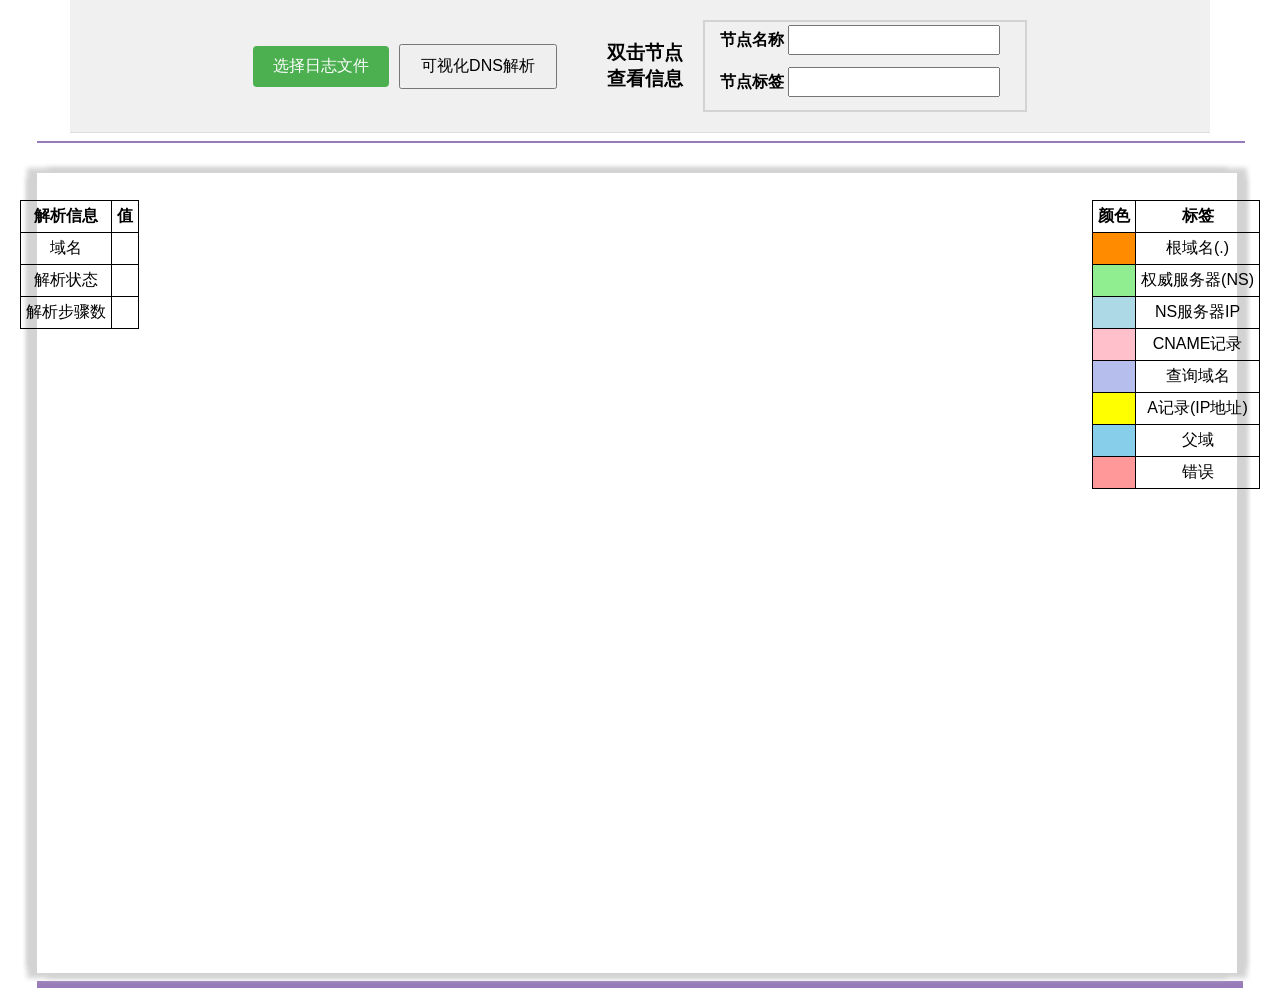
<file: templates/dns_visualization.html>
<!DOCTYPE html>
<html lang="zh-CN">
<head>
    <meta charset="UTF-8">
    <meta name="viewport" content="width=device-width, initial-scale=1.0">
    <title>DNS解析流程可视化</title>
    <link href="https://cdn.bootcdn.net/ajax/libs/vis-network/9.1.6/dist/dist/vis-network.min.css" rel="stylesheet">
    <script src="https://cdn.bootcdn.net/ajax/libs/vis-network/9.1.6/standalone/umd/vis-network.min.js"></script>

    <style>
        body {
            font-family: Arial, sans-serif;
            display: flex;
            flex-direction: column;
            align-items: center;
            margin: 0;
            padding: 0;
        }

        table {
            border-collapse: collapse;
            border: 1px solid black;
        }

        th, td {
            border: 1px solid black;
            text-align: center;
            padding: 5px;
        }

        #loading-bar {
            position: fixed;
            top: 0;
            left: 0;
            width: 0;
            height: 4px;
            background-color: red;
            z-index: 9999;
            transition: width 0.4s ease;
        }

        .query-section {
            width: 1100px;
            padding: 20px;
            text-align: center;
            background-color: #f0f0f0;
            border-bottom: 1px solid #ddd;
            display: flex;
            justify-content: center;
            align-items: center;
            margin: 0 auto;
            position: relative;
        }

        .query-section input {
            padding: 10px;
            width: 300px;
            font-size: 16px;
            margin-right: 10px;
        }

        .query-section button {
            padding: 10px 20px;
            font-size: 16px;
            margin-right: 50px;
        }

        .query-section h3 {
            margin-right: 10px;
            position: relative;
            right: 0;
        }

        .node-info {
            width: 310px;
            height: 78px;
            border: 2px solid lightgray;
            margin-left: 10px;
            padding: 5px;
            display: flex;
            flex-direction: column;
            justify-content: center;
        }

        .node-info label {
            font-weight: bold;
            margin-bottom: 10px;
        }

        .node-info input {
            width: 200px;
            margin-bottom: 10px;
            padding: 4px;
        }

        .query-records {
            height: auto;
            position: fixed;
            z-index: 2;
            left: 20px;
            top: 200px;
            bottom: 50px;
        }

        .colorTags {
            height: auto;
            position: fixed;
            z-index: 2;
            right: 20px;
            top: 200px;
            bottom: 50px;
        }

        #mynetwork {
            width: 1200px;
            height: 800px;
            box-shadow: 10px 5px 5px lightgray,
            -10px 5px 5px lightgray,
            10px -5px 5px lightgray,
            -10px -5px 5px lightgray;
        }

        #fileInput {
            display: none;
        }

        .file-upload {
            padding: 10px 20px;
            background-color: #4CAF50;
            color: white;
            border: none;
            border-radius: 4px;
            cursor: pointer;
            margin-right: 10px;
        }

        .file-upload:hover {
            background-color: #45a049;
        }
    </style>
</head>
<body>
<div id="loading-bar"></div>
<div>
    <div class="query-section">
        <label for="fileInput" class="file-upload">选择日志文件</label>
        <input type="file" id="fileInput" accept=".txt">
        <button onclick="processLogFile()">可视化DNS解析</button>
        <h3>双击节点<br>查看信息</h3>
        <div class="node-info">
            <div style="margin-bottom: 2px">
                <label for="node_name">节点名称</label>
                <input type="text" id="node_name" class="form-control" aria-describedby="emailHelp">
            </div>
            <div>
                <label for="group_name">节点标签</label>
                <input type="text" id="group_name" class="form-control" aria-describedby="emailHelp">
            </div>
        </div>
    </div>
    <HR style="border:1px double #987cb9" width=100% color=#987cb9 SIZE=1>
    <div style="display: flex; margin-top: 30px;">
        <div class="query-records">
            <table class="showRecords">
                <tr>
                    <th>解析信息</th>
                    <th>值</th>
                </tr>
                <tr>
                    <td>域名</td>
                    <td id="domain-name"></td>
                </tr>
                <tr>
                    <td>解析状态</td>
                    <td id="resolution-status"></td>
                </tr>
                <tr>
                    <td>解析步骤数</td>
                    <td id="total-steps"></td>
                </tr>
            </table>
            <div id="records"></div>
        </div>
        <div id="mynetwork"></div>
        <div class="colorTags">
            <table>
                <tr>
                    <th>颜色</th>
                    <th>标签</th>
                </tr>
                <tr>
                    <td bgcolor="#FF8C00"></td>
                    <td>根域名(.)</td>
                </tr>
                <tr>
                    <td bgcolor="lightgreen"></td>
                    <td>权威服务器(NS)</td>
                </tr>
                <tr>
                    <td bgcolor="lightblue"></td>
                    <td>NS服务器IP</td>
                </tr>
                <tr>
                    <td bgcolor="pink"></td>
                    <td>CNAME记录</td>
                </tr>
                <tr>
                    <td bgcolor="#B5BEED"></td>
                    <td>查询域名</td>
                </tr>
                <tr>
                    <td bgcolor="yellow"></td>
                    <td>A记录(IP地址)</td>
                </tr>
                <tr>
                    <td bgcolor="skyblue"></td>
                    <td>父域</td>
                </tr>
                <tr>
                    <td bgcolor="#FF9999"></td>
                    <td>错误</td>
                </tr>
            </table>
        </div>
    </div>
    <HR style="border:3px double #987cb9" width=1200px color=#987cb9 SIZE=3>
</div>

<script>
    // 全局变量存储解析后的数据
    let dnsData = null;
    
    // 处理上传的日志文件
    function processLogFile() {
        const fileInput = document.getElementById('fileInput');
        const loadingBar = document.getElementById('loading-bar');
        
        if (!fileInput.files || fileInput.files.length === 0) {
            alert('请先选择日志文件');
            return;
        }
        
        // 显示加载条
        loadingBar.style.width = '50%';
        
        const file = fileInput.files[0];
        const reader = new FileReader();
        
        reader.onload = function(e) {
            const content = e.target.result;
            // 查找JSON数据部分
            const jsonStartIndex = content.indexOf('================ 最终解析结果（数据库格式） ================');
            if (jsonStartIndex === -1) {
                alert('无法在日志文件中找到解析结果数据');
                loadingBar.style.width = '0';
                return;
            }
            
            const jsonDataStart = content.indexOf('{', jsonStartIndex);
            const jsonDataEnd = content.indexOf('================ 解析路径摘要 ================', jsonDataStart);
            
            if (jsonDataStart === -1 || jsonDataEnd === -1) {
                alert('无法解析日志文件中的JSON数据');
                loadingBar.style.width = '0';
                return;
            }
            
            const jsonStr = content.substring(jsonDataStart, jsonDataEnd).trim();
            
            try {
                dnsData = JSON.parse(jsonStr);
                visualizeDnsData(dnsData);
                
                // 完成加载
                loadingBar.style.width = '100%';
                setTimeout(() => {
                    loadingBar.style.width = '0';
                }, 500);
            } catch (error) {
                console.error('解析JSON数据失败:', error);
                alert('解析JSON数据失败: ' + error.message);
                loadingBar.style.width = '0';
            }
        };
        
        reader.onerror = function() {
            alert('读取文件失败');
            loadingBar.style.width = '0';
        };
        
        reader.readAsText(file);
    }
    
    // 可视化DNS数据
    function visualizeDnsData(data) {
        if (!data || !data.queries || !data.dns_records || !data.domain_dependencies) {
            alert('数据格式不正确');
            return;
        }
        
        // 更新基本信息
        const query = data.queries[0];
        document.getElementById('domain-name').textContent = query.domain_name;
        document.getElementById('resolution-status').textContent = query.resolution_status;
        document.getElementById('total-steps').textContent = query.total_steps;
        
        // 创建节点和边
        const nodes = [];
        const edges = [];
        const nodeIds = new Set();
        
        // 辅助函数检查节点是否已存在
        const nodeExists = (id) => nodeIds.has(id);
        
        // 辅助函数检查边是否已存在
        const edgeExists = (from, to) => {
            return edges.some(edge => edge.from === from && edge.to === to);
        };
        
        // 添加域名节点
        function addDomainNode(domain, group = 'domain') {
            const id = `domain_${domain}`;
            if (!nodeExists(id)) {
                nodes.push({
                    id: id,
                    label: domain,
                    group: group
                });
                nodeIds.add(id);
            }
            return id;
        }
        
        // 添加根域名节点
        function addRootNode() {
            const id = 'root_.';
            if (!nodeExists(id)) {
                nodes.push({
                    id: id,
                    label: '.',
                    group: 'root'
                });
                nodeIds.add(id);
            }
            return id;
        }
        
        // 添加NS服务器节点
        function addNSNode(ns) {
            const id = `ns_${ns}`;
            if (!nodeExists(id)) {
                nodes.push({
                    id: id,
                    label: ns,
                    group: 'ns'
                });
                nodeIds.add(id);
            }
            return id;
        }
        
        // 添加IP节点
        function addIPNode(ip, isNSIP = false) {
            const prefix = isNSIP ? 'server_ip_' : 'ip_';
            const id = `${prefix}${ip}`;
            if (!nodeExists(id)) {
                nodes.push({
                    id: id,
                    label: ip,
                    group: isNSIP ? 'ns_ip' : 'ip'
                });
                nodeIds.add(id);
            }
            return id;
        }
        
        // 添加CNAME节点
        function addCNAMENode(cname) {
            const id = `cname_${cname}`;
            if (!nodeExists(id)) {
                nodes.push({
                    id: id,
                    label: cname,
                    group: 'cname'
                });
                nodeIds.add(id);
            }
            return id;
        }
        
        // 添加边
        function addEdge(from, to, label, isDashed = false) {
            if (!edgeExists(from, to)) {
                const edge = {
                    from: from,
                    to: to,
                    label: label,
                    arrows: 'to'
                };
                
                if (isDashed) {
                    edge.dashes = true;
                }
                
                edges.push(edge);
            }
        }
        
        // 按照解析步骤顺序处理DNS记录
        // 首先创建所有节点
        const stepMap = new Map(); // 用于存储每个步骤的关键节点
        
        // 添加根域名节点
        const rootNodeId = addRootNode();
        
        // 处理域名依赖关系
        const domainParentMap = new Map();
        data.domain_dependencies.forEach(dep => {
            domainParentMap.set(dep.domain, dep.parent_domain);
        });
        
        // 按步骤顺序处理DNS记录
        data.dns_records.forEach(record => {
            const step = record.step_number;
            const queryDomain = record.query_domain;
            const parentDomain = record.parent_domain;
            const recordType = record.record_type;
            
            // 创建查询域名节点
            const queryDomainId = addDomainNode(queryDomain);
            
            // 创建父域节点
            const parentDomainId = addDomainNode(parentDomain, 'parent_domain');
            
            // 存储步骤信息
            if (!stepMap.has(step)) {
                stepMap.set(step, {
                    queryDomainId,
                    parentDomainId,
                    serverIds: [],
                    serverIpIds: [],
                    targetIds: [],
                    recordType
                });
            }
            
            // 处理服务器信息
            if (record.server_used && record.server_used.trim() !== '') {
                const serverParts = record.server_used.match(/([^(]+)\s*\(([^)]+)\)/);
                if (serverParts) {
                    const serverName = serverParts[1].trim();
                    const serverIP = serverParts[2].trim();
                    
                    // 添加服务器节点
                    const serverId = addNSNode(serverName);
                    
                    // 添加服务器IP节点
                    const serverIpId = addIPNode(serverIP, true);
                    
                    // 存储服务器ID
                    stepMap.get(step).serverIds.push(serverId);
                    stepMap.get(step).serverIpIds.push(serverIpId);
                }
            }
            
            // 根据记录类型处理
            switch(recordType) {
                case 'NS':
                    // 添加NS记录
                    if (Array.isArray(record.record_values)) {
                        record.record_values.forEach(ns => {
                            const nsId = addNSNode(ns);
                            stepMap.get(step).targetIds.push(nsId);
                        });
                    }
                    break;
                    
                case 'A':
                    // 添加A记录
                    if (Array.isArray(record.record_values)) {
                        record.record_values.forEach(ip => {
                            const ipId = addIPNode(ip);
                            stepMap.get(step).targetIds.push(ipId);
                        });
                    }
                    break;
                    
                case 'CNAME':
                    // 添加CNAME记录
                    const cnameTarget = record.record_values;
                    const cnameId = addCNAMENode(cnameTarget);
                    stepMap.get(step).targetIds.push(cnameId);
                    break;
                    
                case 'ERROR':
                    // 添加错误节点
                    const errorId = `error_${step}`;
                    if (!nodeExists(errorId)) {
                        nodes.push({
                            id: errorId,
                            label: record.note,
                            group: 'error'
                        });
                        nodeIds.add(errorId);
                    }
                    stepMap.get(step).targetIds.push(errorId);
                    break;
            }
        });
        
        // 处理Glue记录
        const nsToIpMap = new Map();
        data.glue_records.forEach(glue => {
            const nsId = `ns_${glue.ns_name}`;
            const ipId = `server_ip_${glue.ip_address}`;
            
            if (!nodeExists(nsId)) {
                nodes.push({
                    id: nsId,
                    label: glue.ns_name,
                    group: 'ns'
                });
                nodeIds.add(nsId);
            }
            
            if (!nodeExists(ipId)) {
                nodes.push({
                    id: ipId,
                    label: glue.ip_address,
                    group: 'ns_ip'
                });
                nodeIds.add(ipId);
            }
            
            // 存储NS到IP的映射
            if (!nsToIpMap.has(nsId)) {
                nsToIpMap.set(nsId, []);
            }
            nsToIpMap.get(nsId).push(ipId);
        });
        
        // 按照解析步骤顺序创建边
        let prevStep = null;
        
        // 首先添加域名依赖关系的边
        data.domain_dependencies.forEach(dep => {
            const domainId = `domain_${dep.domain}`;
            const parentId = `domain_${dep.parent_domain}`;
            addEdge(domainId, parentId, 'isSubdomainOf');
            
            // 如果父域是顶级域名(如com, org, net等)，将其连接到根域名
            if (dep.parent_domain.indexOf('.') === -1) {
                addEdge(parentId, rootNodeId, 'isSubdomainOf');
            }
        });
        
        // 确保所有顶级域名都连接到根域名
        nodes.forEach(node => {
            if (node.group === 'parent_domain' && node.label.indexOf('.') === -1 && !edgeExists(`domain_${node.label}`, rootNodeId)) {
                addEdge(`domain_${node.label}`, rootNodeId, 'isSubdomainOf');
            }
        });
        
        // 按步骤顺序添加边
        for (let i = 1; i <= stepMap.size; i++) {
            const step = stepMap.get(i);
            if (!step) continue;
            
            // 连接查询域名和父域
            addEdge(step.queryDomainId, step.parentDomainId, 'isSubdomainOf');
            
            // 连接服务器和其IP
            step.serverIds.forEach((serverId, index) => {
                if (index < step.serverIpIds.length) {
                    addEdge(serverId, step.serverIpIds[index], 'hasIP');
                }
            });
            
            // 连接查询域名和服务器（使用虚线表示查询关系）
            step.serverIds.forEach(serverId => {
                addEdge(step.queryDomainId, serverId, 'queriedBy', true);
            });
            
            // 连接查询域名和目标记录
            step.targetIds.forEach(targetId => {
                const label = step.recordType === 'NS' ? 'hasNS' : 
                              step.recordType === 'A' ? 'hasIP' : 
                              step.recordType === 'CNAME' ? 'hasCNAME' : 'error';
                addEdge(step.queryDomainId, targetId, label);
            });
            
            // 连接NS服务器和其IP（胶水记录）
            step.targetIds.forEach(targetId => {
                if (targetId.startsWith('ns_') && nsToIpMap.has(targetId)) {
                    nsToIpMap.get(targetId).forEach(ipId => {
                        addEdge(targetId, ipId, 'hasGlue');
                    });
                }
            });
            
            // 连接前一步和当前步骤（如果是CNAME链）
            if (prevStep && prevStep.recordType === 'CNAME' && 
                prevStep.targetIds.length > 0 && 
                prevStep.targetIds[0].startsWith('cname_')) {
                const prevCnameId = prevStep.targetIds[0];
                addEdge(prevCnameId, step.queryDomainId, 'resolves', true);
            }
            
            prevStep = step;
        }
        
        // 创建网络图
        const container = document.getElementById('mynetwork');
        const visNodes = new vis.DataSet(nodes);
        const visEdges = new vis.DataSet(edges);
        const visData = {nodes: visNodes, edges: visEdges};
        
        // 添加说明文字
        const infoDiv = document.createElement('div');
        infoDiv.style.position = 'absolute';
        infoDiv.style.top = '10px';
        infoDiv.style.left = '10px';
        infoDiv.style.padding = '10px';
        infoDiv.style.backgroundColor = 'rgba(255, 255, 255, 0.8)';
        infoDiv.style.border = '1px solid #ddd';
        infoDiv.style.borderRadius = '5px';
        infoDiv.style.fontSize = '14px';
        infoDiv.style.zIndex = '1000';
        infoDiv.innerHTML = `
            <div style="font-weight: bold; margin-bottom: 5px;">DNS递归解析流程图</div>
            <div>此图展示了DNS解析的完整递归过程：</div>
            <div>1. 从根服务器(.)开始查询</div>
            <div>2. 逐级查询顶级域、二级域等</div>
            <div>3. 最终解析到IP地址或CNAME记录</div>
            <div style="margin-top: 5px;"><small>提示：按住Ctrl键可以缩放图表</small></div>
        `;
        container.appendChild(infoDiv);
        
        const options = {
            groups: {
                domain: {color: {background: '#B5BEED'}, font: {multi: 'md', size: 16}},
                parent_domain: {shape: 'box', color: {background: 'skyblue'}, font: {size: 14}},
                ns: {shape: 'box', color: {background: 'lightgreen'}, font: {size: 14}},
                ns_ip: {shape: 'box', color: {background: 'lightblue'}, font: {size: 14}},
                ip: {shape: 'box', color: {background: 'yellow'}, font: {size: 14}},
                cname: {shape: 'box', color: {background: 'pink'}, font: {size: 14}},
                error: {shape: 'box', color: {background: '#FF9999'}, font: {size: 14}},
                root: {shape: 'dot', color: {background: '#FF8C00'}, size: 20, font: {size: 16, bold: true}}
            },
            physics: {
                barnesHut: {
                    gravitationalConstant: -2000,
                    centralGravity: 0.3,
                    springLength: 180,
                    springConstant: 0.05,
                    damping: 0.09
                },
                solver: 'barnesHut'
            },
            edges: {
                smooth: true,
                arrows: {
                    to: {
                        enabled: true,
                        scaleFactor: 0.8
                    }
                },
                color: {
                    inherit: false,
                    color: '#666666'
                },
                font: {
                    size: 12,
                    align: 'middle'
                }
            },
            interaction: {
                navigationButtons: true,
                keyboard: true,
                tooltipDelay: 200,
                hover: true,
                zoomView: true
            }
        };
        
        const network = new vis.Network(container, visData, options);
        
        // 添加键盘事件监听器
        let ctrlPressed = false;
        document.addEventListener('keydown', function (event) {
            if (event.ctrlKey) {
                ctrlPressed = true;
                network.setOptions({interaction: {zoomView: true}});
            }
        });
        document.addEventListener('keyup', function (event) {
            if (!event.ctrlKey) {
                ctrlPressed = false;
                network.setOptions({interaction: {zoomView: false}});
            }
        });
        
        // 添加双击事件监听器
        network.on('doubleClick', function (params) {
            if (params.nodes.length > 0) {
                const clickedNode = visNodes.get(params.nodes[0]);
                const groupMap = {
                    'ns_ip': 'NS服务器IP',
                    'ip': 'A记录(IP地址)',
                    'domain': '查询域名',
                    'ns': '权威服务器(NS)',
                    'parent_domain': '父域',
                    'cname': 'CNAME记录',
                    'error': '错误',
                    'root': '根域名(.)'
                };
                document.getElementById('node_name').value = clickedNode.label;
                document.getElementById('group_name').value = groupMap[clickedNode.group] || clickedNode.group;
            }
        });
        
        // 监听节点拖动事件
        network.on('dragStart', function (params) {
            if (params.nodes.length > 0) {
                network.storePositions();
                options.physics.barnesHut.springLength = 280;
                network.setOptions(options);
            }
        });
        
        // 拖动结束还原边的长度
        network.on('dragEnd', function (params) {
            if (params.nodes.length > 0) {
                network.storePositions();
                options.physics.barnesHut.springLength = 180;
                network.setOptions(options);
            }
        });
        
        // 添加解析步骤记录
        const recordsDiv = document.getElementById('records');
        recordsDiv.innerHTML = '<h3>DNS递归解析步骤:</h3>';
        
        data.dns_records.forEach((step, index) => {
            const stepDiv = document.createElement('div');
            stepDiv.style.marginBottom = '15px';
            stepDiv.style.borderBottom = '1px solid #ddd';
            stepDiv.style.paddingBottom = '10px';
            stepDiv.style.fontSize = '14px';
            
            let recordValues = '';
            if (Array.isArray(step.record_values)) {
                if (step.record_values.length > 3) {
                    recordValues = `${step.record_values.slice(0, 3).join(', ')}... (共${step.record_values.length}条)`;
                } else {
                    recordValues = step.record_values.join(', ');
                }
            } else {
                recordValues = step.record_values;
            }
            
            // 根据记录类型设置不同的颜色
            let typeColor = '';
            switch(step.record_type) {
                case 'NS': typeColor = 'lightgreen'; break;
                case 'A': typeColor = 'yellow'; break;
                case 'CNAME': typeColor = 'pink'; break;
                case 'ERROR': typeColor = '#FF9999'; break;
                default: typeColor = '#B5BEED';
            }
            
            stepDiv.innerHTML = `
                <div style="font-weight: bold; margin-bottom: 5px;">
                    <span style="background-color: #B5BEED; padding: 2px 5px; border-radius: 3px;">步骤 ${step.step_number}</span> 
                    <span style="background-color: ${typeColor}; padding: 2px 5px; border-radius: 3px; margin-left: 5px;">${step.record_type}</span>
                </div>
                <div style="margin-left: 10px;">
                    <div><strong>查询域名:</strong> ${step.query_domain}</div>
                    <div><strong>父域:</strong> ${step.parent_domain}</div>
                    ${step.server_used ? `<div><strong>使用服务器:</strong> ${step.server_used}</div>` : ''}
                    <div>
                        <strong>结果:</strong> 
                        <span style="color: ${step.status === 'SUCCESS' ? 'green' : 'red'};">
                            ${step.record_type === 'NS' ? '发现NS记录' : 
                              step.record_type === 'A' ? '发现IP地址' : 
                              step.record_type === 'CNAME' ? '发现CNAME别名' : 
                              step.record_type === 'ERROR' ? '查询失败' : '其他记录'}
                        </span>
                    </div>
                    <div><strong>记录值:</strong> ${recordValues}</div>
                    <div><strong>说明:</strong> ${step.note}</div>
                </div>
            `;
            
            recordsDiv.appendChild(stepDiv);
        });
        
        // 添加滚动样式
        recordsDiv.style.maxHeight = '600px';
        recordsDiv.style.overflowY = 'auto';
        recordsDiv.style.padding = '10px';
        recordsDiv.style.border = '1px solid #ddd';
        recordsDiv.style.borderRadius = '5px';
        recordsDiv.style.backgroundColor = '#f9f9f9';
    }
</script>
</body>
</html>
</file>
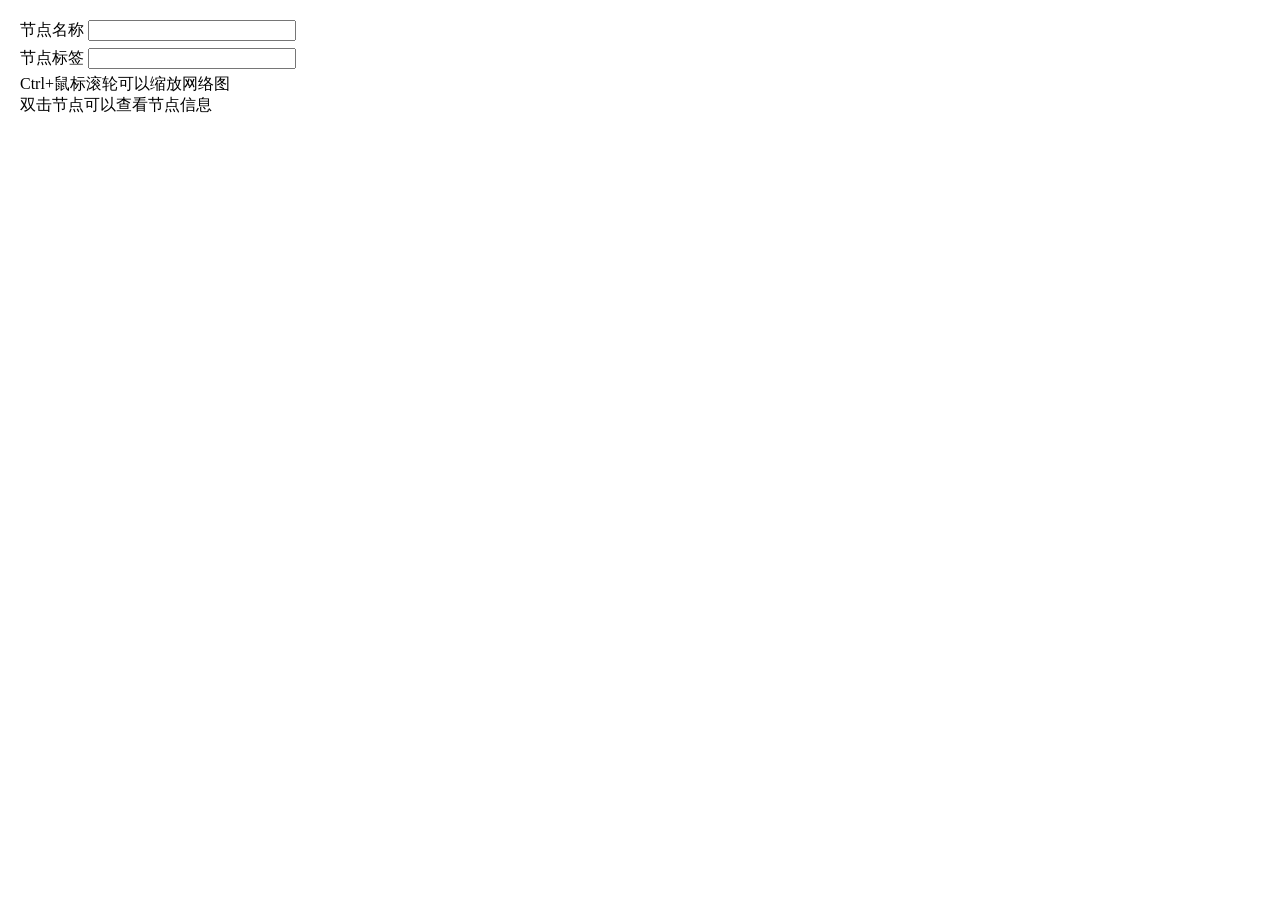
<file: templates/network_only.html>
<!DOCTYPE html>
<html lang="en">
<head>
    <meta charset="UTF-8">
    <meta name="viewport" content="width=device-width, initial-scale=1.0">
    <title>Domain Network Visualization</title>
    <link href="https://cdn.bootcdn.net/ajax/libs/vis-network/9.1.6/dist/dist/vis-network.min.css" rel="stylesheet">
    <script src="https://cdn.bootcdn.net/ajax/libs/vis-network/9.1.6/standalone/umd/vis-network.min.js"></script>
    <style>
        body {
            margin: 0;
            padding: 0;
            overflow: hidden;
        }
        #mynetwork {
            width: 100%;
            height: 100vh;
            border: none;
        }
        #loading-bar {
            position: fixed;
            top: 0;
            left: 0;
            width: 0;
            height: 4px;
            background-color: red;
            z-index: 9999;
            transition: width 0.4s ease;
        }
        .node-info {
            position: fixed;
            top: 10px;
            left: 10px;
            background-color: rgba(255, 255, 255, 0.8);
            padding: 10px;
            border-radius: 5px;
            z-index: 1000;
        }
        .node-info input {
            margin-bottom: 5px;
            width: 200px;
        }
    </style>
</head>
<body>
    <div id="loading-bar"></div>
    <div id="mynetwork"></div>
    <div class="node-info">
        <div style="margin-bottom: 2px">
            <label for="node_name">节点名称</label>
            <input type="text" id="node_name" class="form-control" aria-describedby="emailHelp">
        </div>
        <div>
            <label for="group_name">节点标签</label>
            <input type="text" id="group_name" class="form-control" aria-describedby="emailHelp">
        </div>
        <div>
            Ctrl+鼠标滚轮可以缩放网络图<br>
            双击节点可以查看节点信息<br>
        </div>
    </div>

    <script>
        // 页面加载完成后自动执行查询（如果有域名参数）
        document.addEventListener('DOMContentLoaded', function() {
            const urlParams = new URLSearchParams(window.location.search);
            const domain = urlParams.get('domain');
            if (domain) {
                queryDomain(domain);
            }
        });

        function queryDomain(domain) {
            const loadingBar = document.getElementById('loading-bar');
            
            // 显示加载条并启动动画
            loadingBar.style.width = '50%';

            const xhr = new XMLHttpRequest();
            xhr.open('POST', '/query', true);
            xhr.setRequestHeader('Content-Type', 'application/json;charset=UTF-8');
            xhr.onreadystatechange = function () {
                if (xhr.readyState === 4) {
                    // 将加载条宽度设置为100%，然后隐藏加载条
                    loadingBar.style.width = '100%';
                    setTimeout(() => {
                        loadingBar.style.width = '0';
                    }, 500);

                    if (xhr.status === 200) {
                        const data = JSON.parse(xhr.responseText);
                        renderNetwork(data);
                    }
                }
            };
            xhr.send(JSON.stringify({ domain: domain }));
        }

        function renderNetwork(domainData) {
            const nodes = []; // 存储节点
            const edges = []; // 存储边
            const nodeIds = new Set(); // 存储已有节点的ID

            // 添加节点和边的函数，避免重复
            const addNodesAndEdges = (domainData) => {
                // 辅助函数检查边是否已存在
                const edgeExists = (from, to, label) => {
                    return edges.some(edge => edge.from === from && edge.to === to && edge.label === label);
                };

                const findByDNSNodes = (domainData.FindBy_DNS || []).map((dns, i) => ({
                    id: `find_by_dns_${dns}`,
                    label: dns,
                    group: 'find_by_dns'
                }));
                // CNAME存在才创建

                const dnsNodes = (domainData.DNS || []).map((dns, i) => ({
                    id: `${dns}`,
                    label: dns,
                    group: 'dns'
                }));
                dnsNodes.forEach(node => {
                    if (!nodeIds.has(node.id)) {
                        nodes.push(node);
                        nodeIds.add(node.id);
                    }
                });

                const authIPNodes = (domainData.Auth_IP || []).map((ip) => ({
                    id: `auth_ip_${ip}`,
                    label: ip,
                    group: 'auth_ip'
                }));
                authIPNodes.forEach(node => {
                    if (!nodeIds.has(node.id)) {
                        nodes.push(node);
                        nodeIds.add(node.id);
                    }
                });

                const authDNSNodes = (domainData.Auth_DNS || []).map((dns, i) => ({
                    id: `auth_dns_${dns}`,
                    label: dns,
                    group: 'auth_dns'
                }));
                authDNSNodes.forEach(node => {
                    if (!nodeIds.has(node.id)) {
                        nodes.push(node);
                        nodeIds.add(node.id);
                    }
                });

                const familyDomainsNodes = (domainData.Family_Domains || []).map((dns, i) => ({
                    id: `${dns}`,
                    label: dns,
                    group: 'family_domains'
                }));
                if (familyDomainsNodes.length > 1) {  // 大于1 才需要创建这个节点  创建DNS的父域
                    familyDomainsNodes.forEach((node) => {
                        if (!nodeIds.has(node.id)) {
                            nodes.push(node);
                            nodeIds.add(node.id);
                        }
                    });
                }


                const cnameNodes = (domainData.CNAME || []).map((cname, i) => ({
                    id: `cname_${cname}`,
                    label: cname,
                    group: 'cname'
                }));
                if (cnameNodes.length > 0 && cnameNodes[0].label !== "null") {
                    cnameNodes.forEach(node => {
                        if (!nodeIds.has(node.id)) {
                            nodes.push(node);
                            nodeIds.add(node.id);
                        }
                    });

                    // 如果有cname  那就创建一个findBy的节点
                    findByDNSNodes.forEach(node => {
                        if (!nodeIds.has(node.id)) {
                            nodes.push(node);
                            nodeIds.add(node.id);
                        }
                    });
                }


                const dnsIPNodes = (domainData.DNS_IP || []).map((ip, i) => ({
                    id: `dns_ip_${ip}`,
                    label: ip,
                    group: 'dns_ip'
                }));
                dnsIPNodes.forEach(node => {
                    if (!nodeIds.has(node.id)) {
                        nodes.push(node);
                        nodeIds.add(node.id);
                    }
                });


                const ipCountryNodes = (domainData.IP_Info || []).map((info) => ({
                    id: `country_of_${info.ip}`,
                    label: info.country,
                    group: 'ip_country'
                }));
                ipCountryNodes.forEach(node => {
                    if (!nodeIds.has(node.id)) {
                        nodes.push(node);
                        nodeIds.add(node.id);
                    }
                });
                const ipISPNodes = (domainData.IP_Info || []).map((info) => ({
                    id: `isp_of_${info.ip}`,
                    label: info.isp,
                    group: 'ip_isp'
                }));
                ipISPNodes.forEach(node => {
                    if (!nodeIds.has(node.id)) {
                        nodes.push(node);
                        nodeIds.add(node.id);
                    }
                });

                // 连接DNSIP的国家和ISP
                dnsIPNodes.forEach(dnsIPNode => {
                    const ip = dnsIPNode.label // 获取ip地址

                    // dns_ip ----> country
                    const countryNodeId = `country_of_${ip}`;

                    if (nodeIds.has(countryNodeId)) {
                        if (!edgeExists(dnsIPNode.id, countryNodeId, 'locatedIn')) {
                            edges.push({
                                from: dnsIPNode.id,
                                to: countryNodeId,
                                label: 'locatedIn',
                                arrows: 'to'
                            });
                        }
                    }

                    // dns_ip ----> ISP
                    const ispNodeId = `isp_of_${ip}`;
                    if (nodeIds.has(ispNodeId)) {
                        if (!edgeExists(dnsIPNode.id, ispNodeId, 'providedBy')) {
                            edges.push({
                                from: dnsIPNode.id,
                                to: ispNodeId,
                                label: 'providedBy',
                                arrows: 'to'
                            });
                        }
                    }

                });

                // 连接AuthIP的国家和ISP
                authIPNodes.forEach(authIPNode => {
                    const ip = authIPNode.label;  // 获取IP地址

                    // 连接到国家节点
                    const countryNodeId = `country_of_${ip}`;
                    if (nodeIds.has(countryNodeId)) {
                        if (!edgeExists(authIPNode.id, countryNodeId, 'locatedIn')) {
                            edges.push({
                                from: authIPNode.id,
                                to: countryNodeId,
                                label: 'locatedIn',
                                arrows: 'to'
                            });
                        }
                    }


                    // 连接到ISP节点
                    const ispNodeId = `isp_of_${ip}`;
                    if (nodeIds.has(ispNodeId)) {
                        if (!edgeExists(authIPNode.id, ispNodeId, 'providedBy')) {
                            edges.push({
                                from: authIPNode.id,
                                to: ispNodeId,
                                label: 'providedBy',
                                arrows: 'to'
                            });
                        }
                    }
                });


                // 权威服务器和authip的边
                authDNSNodes.forEach((authDNSNode, i) => {
                    if (authIPNodes[i]) {
                        if (!edgeExists(authDNSNode.id, authIPNodes[i].id, ' resolvesTo')) {
                            edges.push({
                                from: authDNSNode.id,
                                to: authIPNodes[i].id,
                                label: ' resolvesTo',
                                arrows: 'to'
                            });
                        }
                        if (!edgeExists(authIPNodes[i].id, authDNSNode.id, 'isResolvedBy')) {
                            edges.push({
                                from: authIPNodes[i].id,
                                to: authDNSNode.id,
                                label: 'isResolvedBy',
                                arrows: 'to'
                            });
                        }
                    }
                });

                //如果没有cname
                if (cnameNodes[0].label === "null") {
                    console.log(familyDomainsNodes.length)
                    authDNSNodes.forEach((authDNSNode) => {
                        if (familyDomainsNodes.length === 1) {  // 形如 baidu.com ，那就直接从dnsNode连到NS记录
                            if (!edgeExists(dnsNodes[0].id, authDNSNode.id, 'isDelegatedTo')) {
                                edges.push({
                                    from: dnsNodes[0].id,
                                    to: authDNSNode.id,
                                    label: 'isDelegatedTo',
                                    arrows: 'to'
                                });
                            }
                        }

                        if (familyDomainsNodes.length > 1) {  // 形如 www.baidu.com
                            const index_family = familyDomainsNodes.findIndex(node => ('find_by_dns_' + node.id) === findByDNSNodes[0].id);
                            console.log(familyDomainsNodes[index_family].id)
                            if (!edgeExists(familyDomainsNodes[index_family].id, authDNSNode.id, 'isDelegatedTo')) {
                                edges.push({
                                    from: familyDomainsNodes[index_family].id,
                                    to: authDNSNode.id,
                                    label: 'isDelegatedTo',
                                    arrows: 'to'
                                });
                            }
                        }
                    });
                    dnsNodes.forEach((dnsNode) => {
                        dnsIPNodes.forEach((dnsIPNode) => {
                            // dns---dnsip
                            if (!edgeExists(dnsNode.id, dnsIPNode.id, 'resolvesTo')) {
                                edges.push({
                                    from: dnsNode.id,
                                    to: dnsIPNode.id,
                                    label: 'resolvesTo',
                                    arrows: 'to'
                                });
                            }
                            // dnsip---dns
                            if (!edgeExists(dnsIPNode.id, dnsNode.id, 'isResolvedBy')) {
                                edges.push({
                                    from: dnsIPNode.id,
                                    to: dnsNode.id,
                                    label: 'isResolvedBy',
                                    arrows: 'to'
                                });
                            }
                        });
                    });
                    if (familyDomainsNodes.length > 1) {
                        // 父域链
                        // 遍历familyDomainsNodes，添加边
                        for (let i = 0; i < familyDomainsNodes.length - 1; i++) {
                            const fromNode = familyDomainsNodes[i];
                            const toNode = familyDomainsNodes[i + 1];
                            if (!edgeExists(fromNode.id, toNode.id, 'isSubdomainOf')) {
                                edges.push({
                                    from: fromNode.id,
                                    to: toNode.id,
                                    label: 'isSubdomainOf',
                                    arrows: 'to'
                                });
                            }
                        }
                    }
                }

                // 如果有cname
                if (cnameNodes.length > 0 && cnameNodes[0].label !== "null") {
                    // dns---cname
                    if (!edgeExists(dnsNodes[0].id, cnameNodes[0].id, 'hasAlias')) {
                        edges.push({
                            from: dnsNodes[0].id,
                            to: cnameNodes[0].id,
                            label: 'hasAlias',
                            arrows: 'to'
                        });
                    }
                    if (findByDNSNodes.length > 0) {
                        // cname---findbydns
                        if (!edgeExists(cnameNodes[0].id, findByDNSNodes[0].id, 'isSubdomainOf')) {
                            edges.push({
                                from: cnameNodes[0].id,
                                to: findByDNSNodes[0].id,
                                label: 'isSubdomainOf',
                                arrows: 'to'
                            });
                        }
                        authDNSNodes.forEach((authDNSNode, i) => {
                            // findby---ns
                            if (!edgeExists(findByDNSNodes[0].id, authDNSNode.id, 'isDelegatedTo')) {
                                edges.push({
                                    from: findByDNSNodes[0].id,
                                    to: authDNSNode.id,
                                    label: 'isDelegatedTo',
                                    arrows: 'to'
                                });
                            }
                        });
                        dnsNodes.forEach((dnsNode) => {
                            dnsIPNodes.forEach((dnsIPNode) => {
                                // dns---dnsip
                                if (!edgeExists(dnsNode.id, dnsIPNode.id, 'resolvesTo')) {
                                    edges.push({
                                        from: dnsNode.id,
                                        to: dnsIPNode.id,
                                        label: 'resolvesTo',
                                        arrows: 'to'
                                    });
                                }
                                // dnsip---dns
                                if (!edgeExists(dnsIPNode.id, dnsNode.id, 'isResolvedBy')) {
                                    edges.push({
                                        from: dnsIPNode.id,
                                        to: dnsNode.id,
                                        label: 'isResolvedBy',
                                        arrows: 'to'
                                    });
                                }
                            });
                            if (familyDomainsNodes.length > 1) {
                                // 父域链
                                // 遍历familyDomainsNodes，添加边
                                for (let i = 0; i < familyDomainsNodes.length - 1; i++) {
                                    const fromNode = familyDomainsNodes[i];
                                    const toNode = familyDomainsNodes[i + 1];
                                    edges.push({
                                        from: fromNode.id,
                                        to: toNode.id,
                                        label: 'isSubdomainOf',
                                        arrows: 'to'
                                    });
                                }
                            }
                        });
                    }
                }
            };

            // 检查响应是单个对象还是对象列表
            if (Array.isArray(domainData)) {
                domainData.forEach(domainData => addNodesAndEdges(domainData));
            } else {
                addNodesAndEdges(domainData);
            }

            // 更新vis.js网络数据
            const container = document.getElementById("mynetwork");
            const visNodes = new vis.DataSet(nodes);
            const visEdges = new vis.DataSet(edges);
            const visData = {nodes: visNodes, edges: visEdges};
            const options = {
                groups: {
                    auth_dns: {shape: 'box', color: {background: 'lightgreen'}},
                    auth_ip: {shape: 'box', color: {background: 'lightblue'}},
                    cname: {shape: 'box', color: {background: 'pink'}},
                    dns: {color: {background: '#B5BEED'}, font: {multi: 'md', size: 20}},
                    dns_ip: {shape: 'box', color: {background: 'yellow'}},
                    family_domains: {shape: 'box', color: {background: 'skyblue'}}
                },
                physics: {
                    barnesHut: {
                        springLength: 180, // 增加节点之间的距离
                    }
                },
                edges: {
                    smooth: true,
                    arrows: {
                        to: {
                            enabled: true,
                        }
                    }
                },
                interaction: {
                    zoomView: false // 禁用默认的滚轮缩放功能
                }
            };

            const network = new vis.Network(container, visData, options);

            // 添加键盘事件监听器
            let ctrlPressed = false;
            document.addEventListener('keydown', function (event) {
                if (event.ctrlKey) {
                    ctrlPressed = true;
                    network.setOptions({interaction: {zoomView: true}});
                }
            });
            document.addEventListener('keyup', function (event) {
                if (!event.ctrlKey) {
                    ctrlPressed = false;
                    network.setOptions({interaction: {zoomView: false}});
                }
            });

            // 添加双击事件监听器
            network.on('doubleClick', function (params) {
                if (params.nodes.length > 0) {
                    const clickedNode = visNodes.get(params.nodes[0]);
                    const groupMap = {
                        'auth_ip': '授权服务IP地址',
                        'dns_ip': '域名IP地址',
                        'dns': 'DNS',
                        'auth_dns': '权威服务器',
                        'find_by_dns': '找到NS记录的DNS',
                        'cname': '域名的CNAME'
                    };
                    document.getElementById('node_name').value = clickedNode.label;
                    document.getElementById('group_name').value = groupMap[clickedNode.group] || clickedNode.group;
                }
            });

            // 监听节点拖动事件
            network.on('dragStart', function (params) {
                if (params.nodes.length > 0) {
                    const draggedNodeId = params.nodes[0];
                    network.storePositions();
                    const updatedNodes = visNodes.get({
                        filter: function (item) {
                            return item.id === draggedNodeId;
                        }
                    });

                    // 增加被拖动节点的连线长度
                    if (updatedNodes.length > 0) {
                        options.physics.barnesHut.springLength = 280;
                        network.setOptions(options);
                    }
                }
            });
            // 拖动结束还原边的长度
            network.on('dragEnd', function (params) {
                if (params.nodes.length > 0) {
                    const draggedNodeId = params.nodes[0];
                    network.storePositions();
                    const updatedNodes = visNodes.get({
                        filter: function (item) {
                            return item.id === draggedNodeId;
                        }
                    });

                    // 恢复其他节点的连线长度
                    if (updatedNodes.length > 0) {
                        options.physics.barnesHut.springLength = 200;
                        network.setOptions(options);
                    }
                }
            });
        }
    </script>
</body>
</html>
</file>
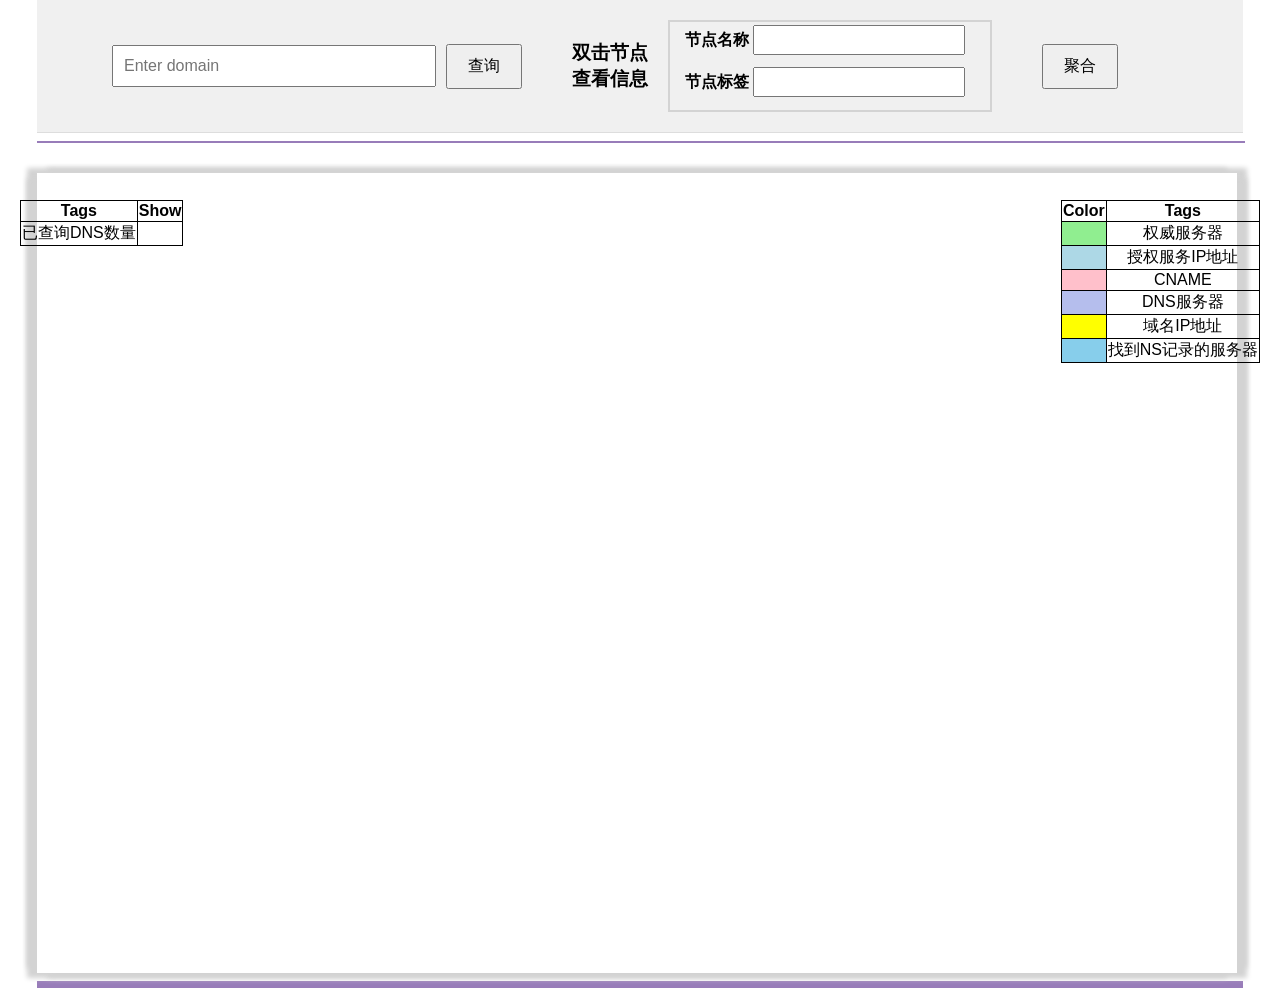
<file: templates/test.html>
<!DOCTYPE html>
<html lang="en">
<head>
    <meta charset="UTF-8">
    <meta name="viewport" content="width=device-width, initial-scale=1.0">
    <title>Domain Info Query</title>
    <link href="https://cdn.bootcdn.net/ajax/libs/vis-network/9.1.6/dist/dist/vis-network.min.css" rel="stylesheet">
    <script src="https://cdn.bootcdn.net/ajax/libs/vis-network/9.1.6/standalone/umd/vis-network.min.js"></script>

    <style>
        body {
            font-family: Arial, sans-serif;
            display: flex;
            flex-direction: column;
            align-items: center;
            margin: 0;
            padding: 0;
        }

        table {
            border-collapse: collapse;
            border: 1px solid black;
        }

        th, td {
            border: 1px solid black;
            text-align: center;
        }

        #loading-bar {
            position: fixed;
            top: 0;
            left: 0;
            width: 0;
            height: 4px;
            background-color: red;
            z-index: 9999;
            transition: width 0.4s ease;
        }

        .query-section {
        {#width: 80%;#} width: 1100px;
            padding: 20px;
            text-align: center;
            background-color: #f0f0f0;
            border-bottom: 1px solid #ddd;
            display: flex;
            justify-content: center;
            align-items: center;
            margin: 0 auto;
            position: relative;
        }

        .query-section input {
            padding: 10px;
            width: 300px;
            font-size: 16px;
            margin-right: 10px;
        }

        .query-section button {
            padding: 10px 20px;
            font-size: 16px;
            margin-right: 50px;
        }

        .query-section h3 {
            margin-right: 10px;
            position: relative;
            right: 0;
        }

        .node-info {
            width: 310px;
            height: 78px;
            border: 2px solid lightgray;
            margin-left: 10px;
            padding: 5px;
            display: flex;
            flex-direction: column;
            justify-content: center;
        }

        .node-info label {
            font-weight: bold;
            margin-bottom: 10px;
        }

        .node-info input {
            width: 200px;
            margin-bottom: 10px;
            padding: 4px;
        }

        .query-records {
            height: auto;
            position: fixed;
            z-index: 2;
            left: 20px;
            top: 200px;
            bottom: 50px;
        }

        .colorTags {
            height: auto;
            position: fixed;
            z-index: 2;
            right: 20px;
            top: 200px;
            bottom: 50px;
        }

        #mynetwork {
            width: 1200px;
            height: 800px;
            box-shadow: 10px 5px 5px lightgray,
            -10px 5px 5px lightgray,
            10px -5px 5px lightgray,
            -10px -5px 5px lightgray;
        }

        #switchButton {
            padding: 10px 20px;
            font-size: 16px;
            margin-left: 50px;
        }
    </style>
</head>
<body>
<div id="loading-bar"></div> <!-- 加载条 -->
<div>
    <div class="query-section">
        <input type="text" id="domain" placeholder="Enter domain">
        <button onclick="queryDomain()">查询</button>
        <h3>双击节点<br>查看信息</h3>
        <div class="node-info">
            <div style="margin-bottom: 2px">
                <label for="node_name">节点名称</label>
                <input type="text" id="node_name" class="form-control" aria-describedby="emailHelp">
            </div>
            <div>
                <label for="group_name">节点标签</label>
                <input type="text" id="group_name" class="form-control" aria-describedby="emailHelp">
            </div>
        </div>
        <div>
            <button onclick="switchModel()" id="switchButton">聚合</button>
        </div>
    </div>
    <HR style="border:1px double #987cb9" width=100% color=#987cb9 SIZE=1>
    <div style="display: flex; margin-top: 30px;">
        <div class="query-records">
            <table class="showRecords">
                <tr>
                    <th>Tags</th>
                    <th>Show</th>
                </tr>
                <tr>
                    <td>已查询DNS数量</td>
                    <td id="server-count"></td> <!-- 添加ID -->
                </tr>
            </table>
            <div id="records"></div>
        </div>
        <div id="mynetwork"></div>
        <div class="colorTags">
            <table>
                <tr>
                    <th>Color</th>
                    <th>Tags</th>
                </tr>
                <tr>
                    <td bgcolor="lightgreen"></td>
                    <td>权威服务器</td>
                </tr>
                <tr>
                    <td bgcolor="lightblue"></td>
                    <td>授权服务IP地址</td>
                </tr>
                <tr>
                    <td bgcolor="pink"></td>
                    <td>CNAME</td>
                </tr>
                <tr>
                    <td bgcolor="#B5BEED"></td>
                    <td>DNS服务器</td>
                </tr>
                <tr>
                    <td bgcolor="yellow"></td>
                    <td>域名IP地址</td>
                </tr>
                <tr>
                    <td bgcolor="skyblue"></td>
                    <td>找到NS记录的服务器</td>
                </tr>
            </table>
        </div>
    </div>
    <HR style="border:3px double #987cb9" width=1200px color=#987cb9 SIZE=3>
</div>


<script>
    let isAggregate = false; // 初始化模式为分离态
    function queryDomain() {
        const domain = document.getElementById('domain').value;
        const loadingBar = document.getElementById('loading-bar');
        const recordsDiv = document.getElementById('records');

        // 显示加载条并启动动画
        loadingBar.style.width = '50%';

        const xhr = new XMLHttpRequest();
        xhr.open('POST', '/query', true);
        xhr.setRequestHeader('Content-Type', 'application/json;charset=UTF-8');
        xhr.onreadystatechange = function () {
            if (xhr.readyState === 4) {
                // 将加载条宽度设置为100%，然后隐藏加载条
                loadingBar.style.width = '100%';
                setTimeout(() => {
                    loadingBar.style.width = '0';
                }, 500);

                if (xhr.status === 200) {
                    const data = JSON.parse(xhr.responseText);
                    const nodes = []; // 存储节点
                    const edges = []; // 存储边
                    const nodeIds = new Set(); // 存储已有节点的ID

                    // 添加查询记录
                    const newRecord = document.createElement('div');
                    newRecord.textContent = domain;
                    {#recordsDiv.appendChild(newRecord);#}

                    // 添加节点和边的函数，避免重复
                    const addNodesAndEdges = (domainData) => {
                        const findByDNSNodes = (domainData.FindBy_DNS || []).map((dns, i) => ({
                            id: `find_by_dns_${dns}`,
                            label: dns,
                            group: 'find_by_dns'
                        }));
                        findByDNSNodes.forEach(node => {
                            if (!nodeIds.has(node.id)) {
                                nodes.push(node);
                                nodeIds.add(node.id);
                            }
                        });

                        const authDNSNodes = (domainData.Auth_DNS || []).map((dns, i) => ({
                            id: `auth_dns_${dns}`,
                            label: dns,
                            group: 'auth_dns'
                        }));
                        authDNSNodes.forEach(node => {
                            if (!nodeIds.has(node.id)) {
                                nodes.push(node);
                                nodeIds.add(node.id);
                            }
                        });

                        const authIPNodes = (domainData.Auth_IP || []).map((ip, i) => ({
                            id: `auth_ip_${ip}`,
                            label: ip,
                            group: 'auth_ip'
                        }));
                        authIPNodes.forEach(node => {
                            if (!nodeIds.has(node.id)) {
                                nodes.push(node);
                                nodeIds.add(node.id);
                            }
                        });

                        const cnameNodes = (domainData.CNAME || []).map((cname, i) => ({
                            id: `cname_${cname}`,
                            label: cname,
                            group: 'cname'
                        }));
                        if (cnameNodes.length > 0 && cnameNodes[0].label !== "null") {
                            cnameNodes.forEach(node => {
                                if (!nodeIds.has(node.id)) {
                                    nodes.push(node);
                                    nodeIds.add(node.id);
                                }
                            });
                        }

                        const dnsNodes = (domainData.DNS || []).map((dns, i) => ({
                            id: `dns_${dns}`,
                            label: dns,
                            group: 'dns'
                        }));
                        dnsNodes.forEach(node => {
                            if (!nodeIds.has(node.id)) {
                                nodes.push(node);
                                nodeIds.add(node.id);
                            }
                        });

                        const dnsIPNodes = (domainData.DNS_IP || []).map((ip, i) => ({
                            id: `dns_ip_${ip}`,
                            label: ip,
                            group: 'dns_ip'
                        }));
                        dnsIPNodes.forEach(node => {
                            if (!nodeIds.has(node.id)) {
                                nodes.push(node);
                                nodeIds.add(node.id);
                            }
                        });

                        // 辅助函数检查边是否已存在
                        const edgeExists = (from, to, label) => {
                            return edges.some(edge => edge.from === from && edge.to === to && edge.label === label);
                        };

                        if (findByDNSNodes.length > 0) {
                            authDNSNodes.forEach((authDNSNode, i) => {
                                if (!edgeExists(findByDNSNodes[0].id, authDNSNode.id, 'ns')) {
                                    edges.push({
                                        from: findByDNSNodes[0].id,
                                        to: authDNSNode.id,
                                        label: 'ns',
                                        arrows: 'to'
                                    });
                                }
                                if (authIPNodes[i]) {
                                    if (!edgeExists(authDNSNode.id, authIPNodes[i].id, 'IP')) {
                                        edges.push({
                                            from: authDNSNode.id,
                                            to: authIPNodes[i].id,
                                            label: 'IP',
                                            arrows: 'to'
                                        });
                                    }
                                }
                            });
                        }

                        if (cnameNodes.length > 0 && cnameNodes[0].label !== "null") {

                            if (findByDNSNodes.length > 0) {
                                if (!edgeExists(cnameNodes[0].id, findByDNSNodes[0].id, 'Find_NS_By')) {
                                    edges.push({
                                        from: cnameNodes[0].id,
                                        to: findByDNSNodes[0].id,
                                        label: 'Find_NS_By',
                                        arrows: 'to'
                                    });
                                }
                            }
                        }

                        if (findByDNSNodes.length > 0) {
                            dnsNodes.forEach((dnsNode, i) => {
                                dnsIPNodes.forEach((dnsIPNode, j) => {
                                    if (!edgeExists(dnsNode.id, dnsIPNode.id, 'DNS_IP')) {
                                        edges.push({
                                            from: dnsNode.id,
                                            to: dnsIPNode.id,
                                            label: 'DNS_IP',
                                            arrows: 'to'
                                        });
                                    }
                                });
                                if (!edgeExists(dnsNode.id, findByDNSNodes[0].id, 'Find_NS_By')) {
                                    edges.push({
                                        from: dnsNode.id,
                                        to: findByDNSNodes[0].id,
                                        label: 'Find_NS_By',
                                        arrows: 'to'
                                    });
                                }
                            });
                            if (cnameNodes.length > 0 && cnameNodes[0].label !== "null") {
                                if (!edgeExists(dnsNodes[0].id, cnameNodes[0].id, 'CNAME')) {
                                    edges.push({
                                        from: dnsNodes[0].id,
                                        to: cnameNodes[0].id,
                                        label: 'CNAME',
                                        arrows: 'to'
                                    });
                                }
                            }
                        }
                    };

                    // 检查响应是单个对象还是对象列表
                    if (Array.isArray(data)) {
                        data.forEach(domainData => addNodesAndEdges(domainData));
                    } else {
                        addNodesAndEdges(data);
                    }

                    // 更新vis.js网络数据
                    const container = document.getElementById("mynetwork");
                    const visNodes = new vis.DataSet(nodes);
                    const visEdges = new vis.DataSet(edges);
                    const visData = {nodes: visNodes, edges: visEdges};
                    const options = {
                        groups: {
                            auth_dns: {shape: 'box', color: {background: 'lightgreen'}},
                            auth_ip: {shape: 'box', color: {background: 'lightblue'}},
                            cname: {shape: 'box', color: {background: 'pink'}},
                            dns: {color: {background: '#B5BEED'}, font: {multi: 'md', size: 20}},
                            dns_ip: {shape: 'box', color: {background: 'yellow'}},
                            find_by_dns: {shape: 'box', color: {background: 'skyblue'}}
                        },
                        physics: {
                            barnesHut: {
                                springLength: 180, // 增加节点之间的距离
                            }
                        },
                        edges: {
                            smooth: true,
                            arrows: {
                                to: {
                                    enabled: true,
                                }
                            }
                        }
                    };

                    const network = new vis.Network(container, visData, options);

                    // 添加双击事件监听器
                    network.on('doubleClick', function (params) {
                        if (params.nodes.length > 0) {
                            const clickedNode = visNodes.get(params.nodes[0]);
                            const groupMap = {
                                'auth_ip': '授权服务IP地址',
                                'dns_ip': '域名IP地址',
                                'dns': 'DNS',
                                'auth_dns': '权威服务器',
                                'find_by_dns': '找到NS记录的DNS',
                                'cname': '域名的CNAME'
                            };
                            document.getElementById('node_name').value = clickedNode.label;
                            document.getElementById('group_name').value = groupMap[clickedNode.group] || clickedNode.group;
                        }
                    });

                    // 监听节点拖动事件
                    network.on('dragStart', function (params) {
                        if (params.nodes.length > 0) {
                            const draggedNodeId = params.nodes[0];
                            network.storePositions();
                            const updatedNodes = visNodes.get({
                                filter: function (item) {
                                    return item.id === draggedNodeId;
                                }
                            });

                            // 增加被拖动节点的连线长度
                            if (updatedNodes.length > 0) {
                                options.physics.barnesHut.springLength = 280;
                                network.setOptions(options);
                            }
                        }
                    });
                    // 拖动结束还原边的长度
                    network.on('dragEnd', function (params) {
                        if (params.nodes.length > 0) {
                            const draggedNodeId = params.nodes[0];
                            network.storePositions();
                            const updatedNodes = visNodes.get({
                                filter: function (item) {
                                    return item.id === draggedNodeId;
                                }
                            });

                            // 恢复其他节点的连线长度
                            if (updatedNodes.length > 0) {
                                options.physics.barnesHut.springLength = 200;
                                network.setOptions(options);
                            }
                        }
                    });

                    // 获取查询的服务器数目并更新页面
                    updateServerCount();
                } else {
                    console.error('There was an error!', xhr.responseText);
                }
            }
        };

        xhr.send(JSON.stringify({domain: domain}));
    }

    function queryDomain01() {
        const domain = document.getElementById('domain').value;
        const loadingBar = document.getElementById('loading-bar');
        const recordsDiv = document.getElementById('records');

        // 显示加载条并启动动画
        loadingBar.style.width = '50%';

        const xhr = new XMLHttpRequest();
        xhr.open('POST', '/query', true);
        xhr.setRequestHeader('Content-Type', 'application/json;charset=UTF-8');
        xhr.onreadystatechange = function () {
            if (xhr.readyState === 4) {
                // 将加载条宽度设置为100%，然后隐藏加载条
                loadingBar.style.width = '100%';
                setTimeout(() => {
                    loadingBar.style.width = '0';
                }, 500);

                if (xhr.status === 200) {
                    const data = JSON.parse(xhr.responseText);
                    const nodes = []; // 存储节点
                    const edges = []; // 存储边
                    const nodeIds = new Set(); // 存储已有节点的ID

                    // 添加查询记录
                    const newRecord = document.createElement('div');
                    newRecord.textContent = domain;
                    {#recordsDiv.appendChild(newRecord);#}

                    // Create parent node for wildcard query
                    const isWildcard = domain.startsWith('*.');
                    if (isWildcard) {
                        const baseDomain = domain.slice(2);
                        const parentNodeId = `parent_${baseDomain}`;
                        nodes.push({
                            id: parentNodeId,
                            label: `*.${baseDomain}`,
                            group: 'parent_domain'
                        });
                        nodeIds.add(parentNodeId);
                    }

                    // Function to add nodes and edges, avoiding duplicates
                    const addNodesAndEdges = (domainData) => {
                        const findByDNSNodes = (domainData.FindBy_DNS || []).map((dns, i) => ({
                            id: `find_by_dns_${dns}`,
                            label: dns,
                            group: 'find_by_dns'
                        }));
                        findByDNSNodes.forEach(node => {
                            if (!nodeIds.has(node.id)) {
                                nodes.push(node);
                                nodeIds.add(node.id);
                            }
                        });

                        const authDNSNodes = (domainData.Auth_DNS || []).map((dns, i) => ({
                            id: `auth_dns_${dns}`,
                            label: dns,
                            group: 'auth_dns'
                        }));
                        authDNSNodes.forEach(node => {
                            if (!nodeIds.has(node.id)) {
                                nodes.push(node);
                                nodeIds.add(node.id);
                            }
                        });

                        const authIPNodes = (domainData.Auth_IP || []).map((ip, i) => ({
                            id: `auth_ip_${ip}`,
                            label: ip,
                            group: 'auth_ip'
                        }));
                        authIPNodes.forEach(node => {
                            if (!nodeIds.has(node.id)) {
                                nodes.push(node);
                                nodeIds.add(node.id);
                            }
                        });

                        const cnameNodes = (domainData.CNAME || []).map((cname, i) => ({
                            id: `cname_${cname}`,
                            label: cname,
                            group: 'cname'
                        }));
                        if (cnameNodes.length > 0 && cnameNodes[0].label !== "null")
                        {
                            cnameNodes.forEach(node => {
                                console.log(cnameNodes[0])
                                if (!nodeIds.has(node.id)) {
                                    nodes.push(node);
                                    nodeIds.add(node.id);
                                }
                            });
                        }

                        const dnsNodes = (domainData.DNS || []).map((dns, i) => ({
                            id: `dns_${dns}`,
                            label: dns,
                            group: 'dns'
                        }));
                        dnsNodes.forEach(node => {
                            if (!nodeIds.has(node.id)) {
                                nodes.push(node);
                                nodeIds.add(node.id);
                            }
                        });

                        const dnsIPNodes = (domainData.DNS_IP || []).map((ip, i) => ({
                            id: `dns_ip_${ip}`,
                            label: ip,
                            group: 'dns_ip'
                        }));
                        dnsIPNodes.forEach(node => {
                            if (!nodeIds.has(node.id)) {
                                nodes.push(node);
                                nodeIds.add(node.id);
                            }
                        });

                        // 辅助函数检查边是否已存在
                        const edgeExists = (from, to, label) => {
                            return edges.some(edge => edge.from === from && edge.to === to && edge.label === label);
                        };

                        if (findByDNSNodes.length > 0) {
                            authDNSNodes.forEach((authDNSNode, i) => {
                                if (!edgeExists(findByDNSNodes[0].id, authDNSNode.id, 'NS')) {
                                    edges.push({
                                        from: findByDNSNodes[0].id,
                                        to: authDNSNode.id,
                                        label: 'NS',
                                        arrows: 'to'
                                    });
                                }
                                if (authIPNodes[i]) {
                                    if (!edgeExists(authDNSNode.id, authIPNodes[i].id, 'NS_IP')) {
                                        edges.push({
                                            from: authDNSNode.id,
                                            to: authIPNodes[i].id,
                                            label: 'NS_IP',
                                            arrows: 'to'
                                        });
                                    }
                                }
                            });
                        }

                        if (cnameNodes.length > 0 && cnameNodes[0].label !== "null") {
                            if (findByDNSNodes.length > 0) {
                                if (!edgeExists(cnameNodes[0].id, findByDNSNodes[0].id, 'Find_NS_By')) {
                                    edges.push({
                                        from: cnameNodes[0].id,
                                        to: findByDNSNodes[0].id,
                                        label: 'Find_NS_By',
                                        arrows: 'to'
                                    });
                                }
                            }
                        }

                        if (findByDNSNodes.length > 0) {
                            dnsNodes.forEach((dnsNode, i) => {
                                dnsIPNodes.forEach((dnsIPNode, j) => {
                                    if (!edgeExists(dnsNode.id, dnsIPNode.id, 'DNS_IP')) {
                                        edges.push({
                                            from: dnsNode.id,
                                            to: dnsIPNode.id,
                                            label: 'DNS_IP',
                                            arrows: 'to'
                                        });
                                    }
                                });
                                if (!edgeExists(dnsNode.id, findByDNSNodes[0].id, 'Find_NS_By')) {
                                    edges.push({
                                        from: dnsNode.id,
                                        to: findByDNSNodes[0].id,
                                        label: 'Find_NS_By',
                                        arrows: 'to'
                                    });
                                }
                            });
                            if (cnameNodes.length > 0 && cnameNodes[0].label !== "null") {
                                if (!edgeExists(dnsNodes[0].id, cnameNodes[0].id, 'CNAME')) {
                                    edges.push({
                                        from: dnsNodes[0].id,
                                        to: cnameNodes[0].id,
                                        label: 'CNAME',
                                        arrows: 'to'
                                    });
                                }
                            }
                        }

                        // 将子域连接到父节点
                        if (isWildcard) {
                            const parentNodeId = `parent_${domain.slice(2)}`;
                            const subdomainNode = dnsNodes.find(node => node.group === 'dns');
                            if (subdomainNode && !edgeExists(parentNodeId, subdomainNode.id, 'SubDomain')) {
                                edges.push({
                                    from: parentNodeId,
                                    to: subdomainNode.id,
                                    label: 'SubDomain',
                                    arrows: 'to'
                                });
                            }
                        }
                    };

                    // 检查响应是单个对象还是对象列表
                    if (Array.isArray(data)) {
                        // 处理响应中的每个域数据
                        data.forEach(domainData => addNodesAndEdges(domainData));
                    } else {
                        // 处理单域数据
                        addNodesAndEdges(data);
                    }

                    // 更新vis.js网络数据
                    const container = document.getElementById("mynetwork");
                    const visNodes = new vis.DataSet(nodes);
                    const visEdges = new vis.DataSet(edges);
                    const visData = {nodes: visNodes, edges: visEdges};
                    const options = {
                        groups: {
                            auth_dns: {shape: 'box', color: {background: 'lightgreen'}},
                            auth_ip: {shape: 'box', color: {background: 'lightblue'}},
                            cname: {shape: 'box', color: {background: 'pink'}},
                            dns: {color: {background: '#B5BEED'}, font: {multi: 'md', size: 20}},
                            dns_ip: {shape: 'box', color: {background: 'yellow'}},
                            find_by_dns: {shape: 'box', color: {background: 'skyblue'}},
                            parent_domain: {
                                shape: 'ellipse',
                                color: {background: 'orange'},
                                font: {multi: 'md', size: 30}
                            }
                        },
                        physics: {
                            barnesHut: {
                                springLength: 150, // 增加节点之间的距离
                            }
                        },
                        edges: {
                            smooth: true,
                            arrows: {
                                to: {
                                    enabled: true,
                                }
                            }
                        }
                    };
                    const network = new vis.Network(container, visData, options);

                    // 添加双击事件监听器
                    network.on('doubleClick', function (params) {
                        if (params.nodes.length > 0) {
                            const clickedNode = visNodes.get(params.nodes[0]);
                            const groupMap = {
                                'auth_ip': '授权服务IP地址',
                                'dns_ip': '域名IP地址',
                                'dns': 'DNS',
                                'auth_dns': '权威服务器',
                                'find_by_dns': '找到NS记录的DNS',
                                'cname': '域名的CNAME'
                            };
                            document.getElementById('node_name').value = clickedNode.label;
                            document.getElementById('group_name').value = groupMap[clickedNode.group] || clickedNode.group;
                        }
                    });

                    // 监听节点拖动事件
                    network.on('dragStart', function (params) {
                        if (params.nodes.length > 0) {
                            const draggedNodeId = params.nodes[0];
                            network.storePositions();
                            const updatedNodes = visNodes.get({
                                filter: function (item) {
                                    return item.id === draggedNodeId;
                                }
                            });

                            // 增加被拖动节点的连线长度
                            if (updatedNodes.length > 0) {
                                options.physics.barnesHut.springLength = 300;
                                network.setOptions(options);
                            }
                        }
                    });

                    network.on('dragEnd', function (params) {
                        if (params.nodes.length > 0) {
                            const draggedNodeId = params.nodes[0];
                            network.storePositions();
                            const updatedNodes = visNodes.get({
                                filter: function (item) {
                                    return item.id === draggedNodeId;
                                }
                            });

                            // 恢复其他节点的连线长度
                            if (updatedNodes.length > 0) {
                                options.physics.barnesHut.springLength = 200;
                                network.setOptions(options);
                            }
                        }
                    });
                } else {
                    console.error('There was an error!', xhr.responseText);
                }
            }
        };

        xhr.send(JSON.stringify({domain: domain}));
    }



    // 添加一个函数来获取服务器数目并更新页面
    function updateServerCount() {
        const xhr = new XMLHttpRequest();
        xhr.open('GET', '/server-count', true); // 假设后端有一个'/server-count'的端点来获取服务器数目
        xhr.onreadystatechange = function () {
            if (xhr.readyState === 4 && xhr.status === 200) {
                document.getElementById('server-count').textContent = JSON.parse(xhr.responseText).count;
            }
        };
        xhr.send();
    }

    function  switchModel(){
        isAggregate = !isAggregate; // 点击之后首先变为true 代表聚合态
        const button = document.getElementById('switchButton');
        button.textContent = isAggregate ? '分离' : '聚合';

        if(isAggregate){
            queryDomain01()
        }else{
            queryDomain()
        }
    }

    // 页面加载时获取一次服务器数目
    window.onload = updateServerCount;
</script>
</body>
</html>
</file>
